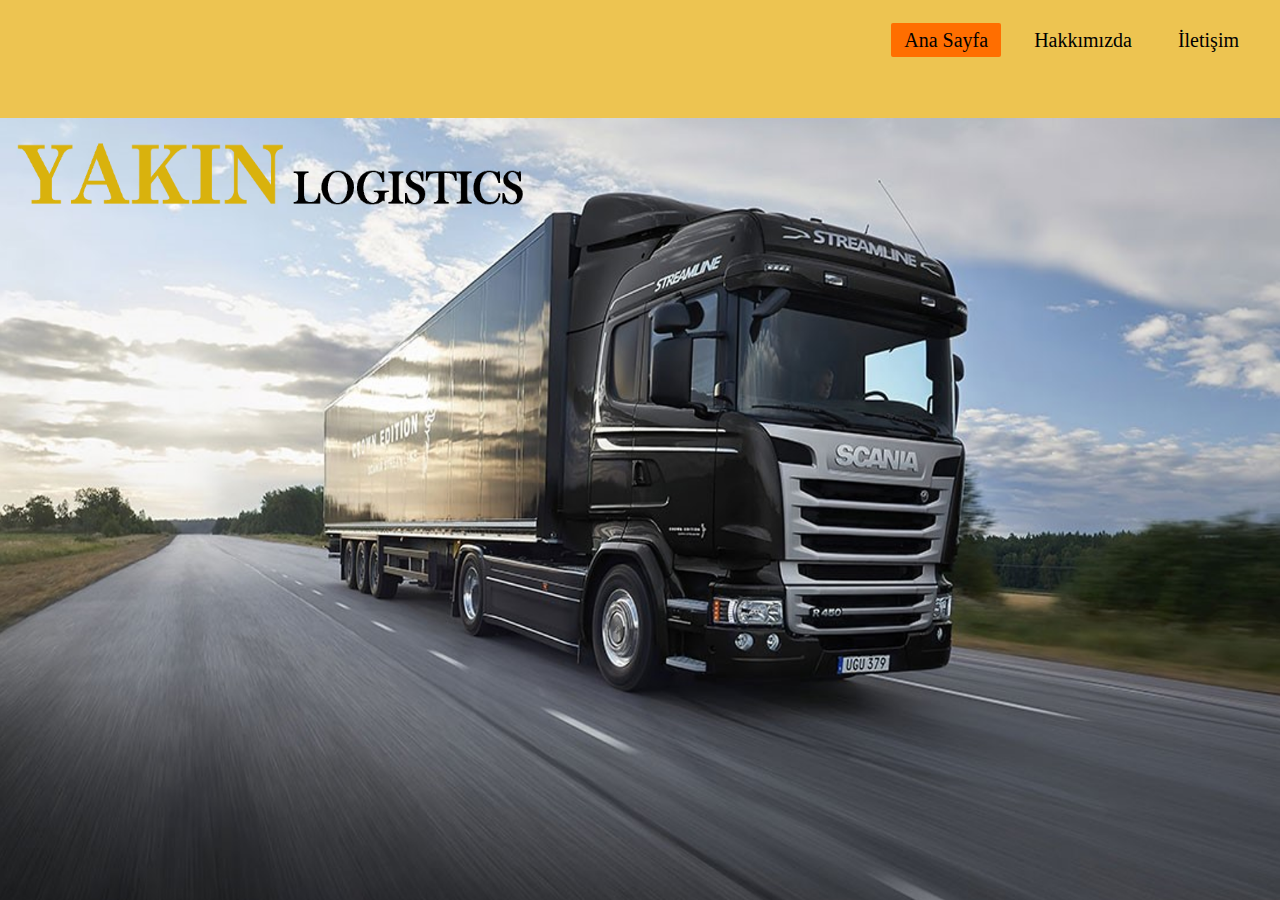
<file: index.html>
<!DOCTYPE html>
<html lang="en">
<head>
	<meta charset="UTF-8">
	<meta name="viewport" content="width=device-width, initial-scale=1.0">
	<title>YAKIN LOGISTICS</title>
	<link rel="stylesheet" href="style.css">
</head>
<body>
	<div class="contanier">
		<div class="navbar">
			<div class="logo">
				<a href="#"></a>
			</div>
			<ul>
				<li><a href="#" class="active">Ana Sayfa</a></li>
				<li><a href="pages/hakk.html">Hakkımızda</a></li>
				<li><a href="pages/ilet.html">İletişim</a></li>
			</ul>
		</div>
	</div>
	
<script>
	alert('WELCOME TO YAKIN LOGISTICS')
</script>
</body>
</html>
</file>
<file: style.css>
*{
    margin: 0;
    padding: 0;
}

.contanier{
    background: url(tır.png);
    height: 100vh;
    background-size:100% 100%;
}

.contanier.navbar{
    width: 100%;
    height: 80px;
    background-color: rgba(22, 112, 214, 0.4);
}
.navbar.logo{
    display: inline-block;
    margin-left: 50px;
    margin-top: 20px ;
}

.navbar.logo a{
    text-decoration: none;
    font-size: 30px;
    font-family: sans-serif;
    color:black;
}


.navbar ul{
    float: right;
    margin-right: 20px;
}

.navbar ul li{
    list-style: none;
    display: inline-block;
    margin: 0 8px;
    line-height: 80px;
}

.navbar ul li a{
    color:black;
    text-decoration: none;
    font-size: 20px;
    padding: 6px 13px;
    font-family:Roboto;
}

.navbar ul li a.active,
.navbar ul li a.hover{
    background: #ff6e00;
    border-radius: 2px;
}
</file>
